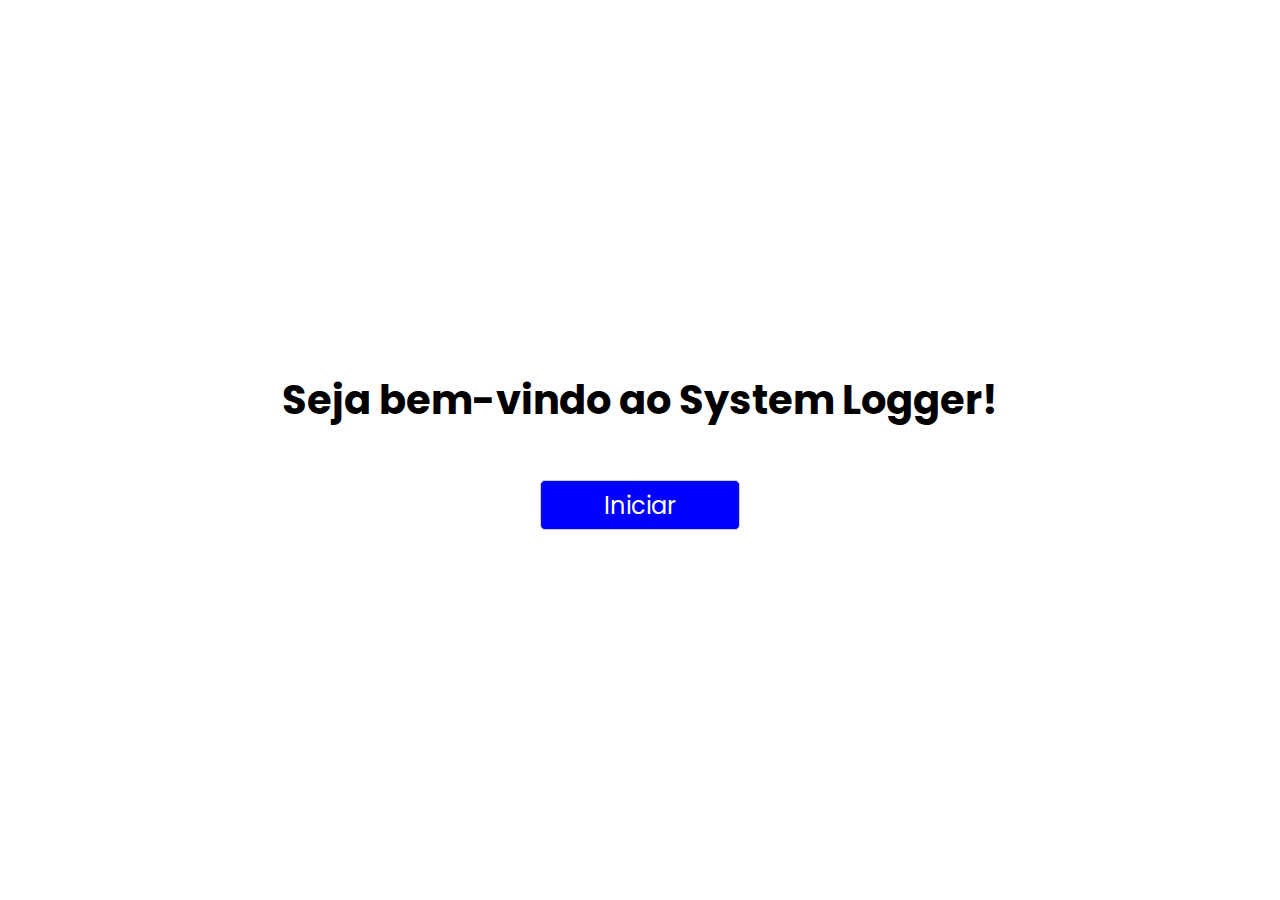
<file: index.html>
<!doctype html>

<html lang="pt-br">
  <head>
    <meta charset="utf-8">
    <meta name="viewport" content="width=device-width, initial-scale=1.0">
    <link rel="stylesheet" href="./style.css">
    <title>System Logger</title>
  </head>
  <body>
    <h1>Seja bem-vindo ao System Logger!</h1>
    <button id="start">Iniciar</button>
    <script src="./script.js"></script>
  </body>
</html>
</file>
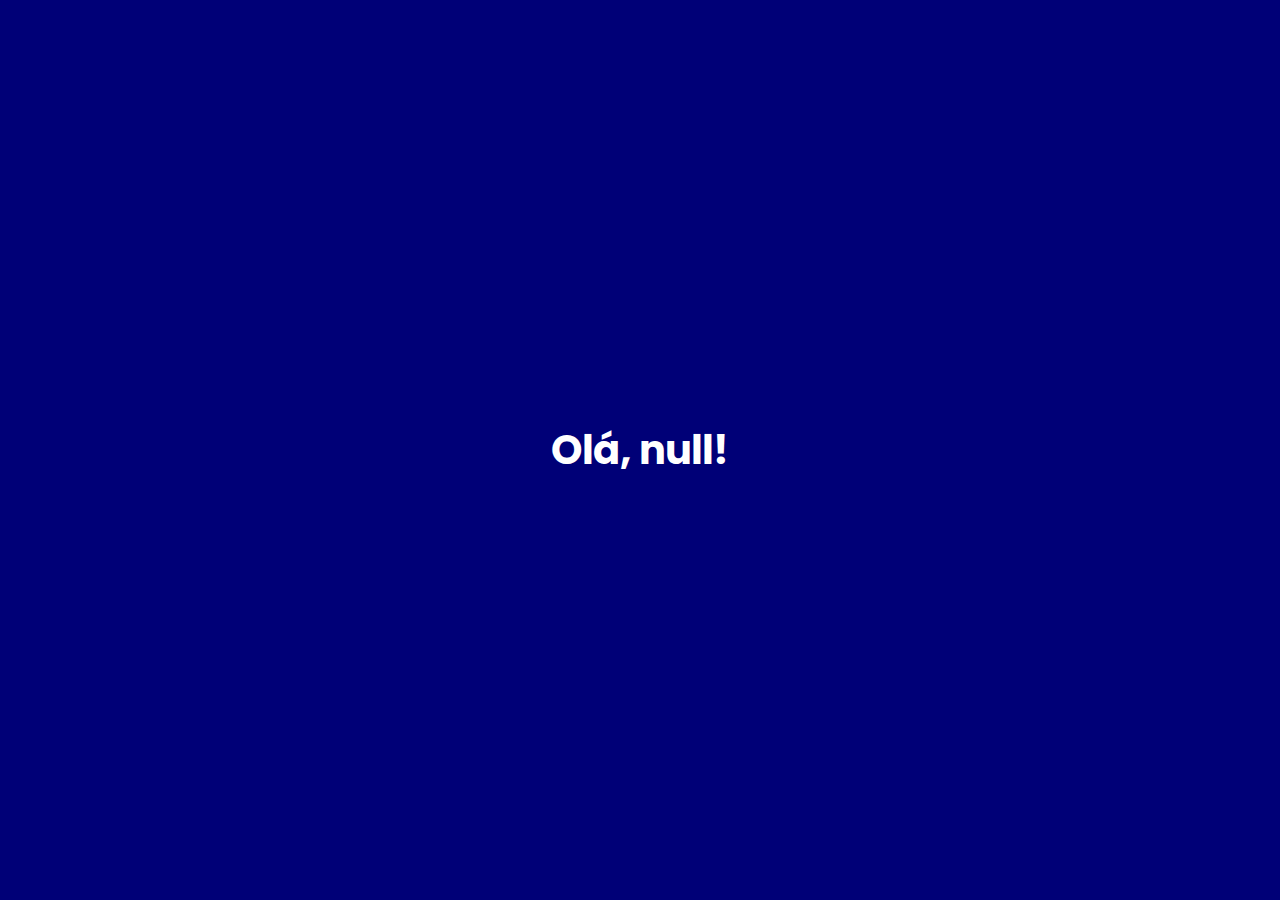
<file: pages/allowed.html>
<!doctype html>

<html lang="pt-br">
  <head>
    <meta charset="UTF-8">
    <meta name="viewport" content="width=device-width, initial-scale=1.0">
    <link rel="stylesheet" href="../styles/allowed.css">
    <title>Bem-vindo(a)!</title>
  </head>
  <body>
    <h1 id="greeting"></h1>
    <script src="../scripts/allowed.js"></script>
  </body>
</html>
</file>
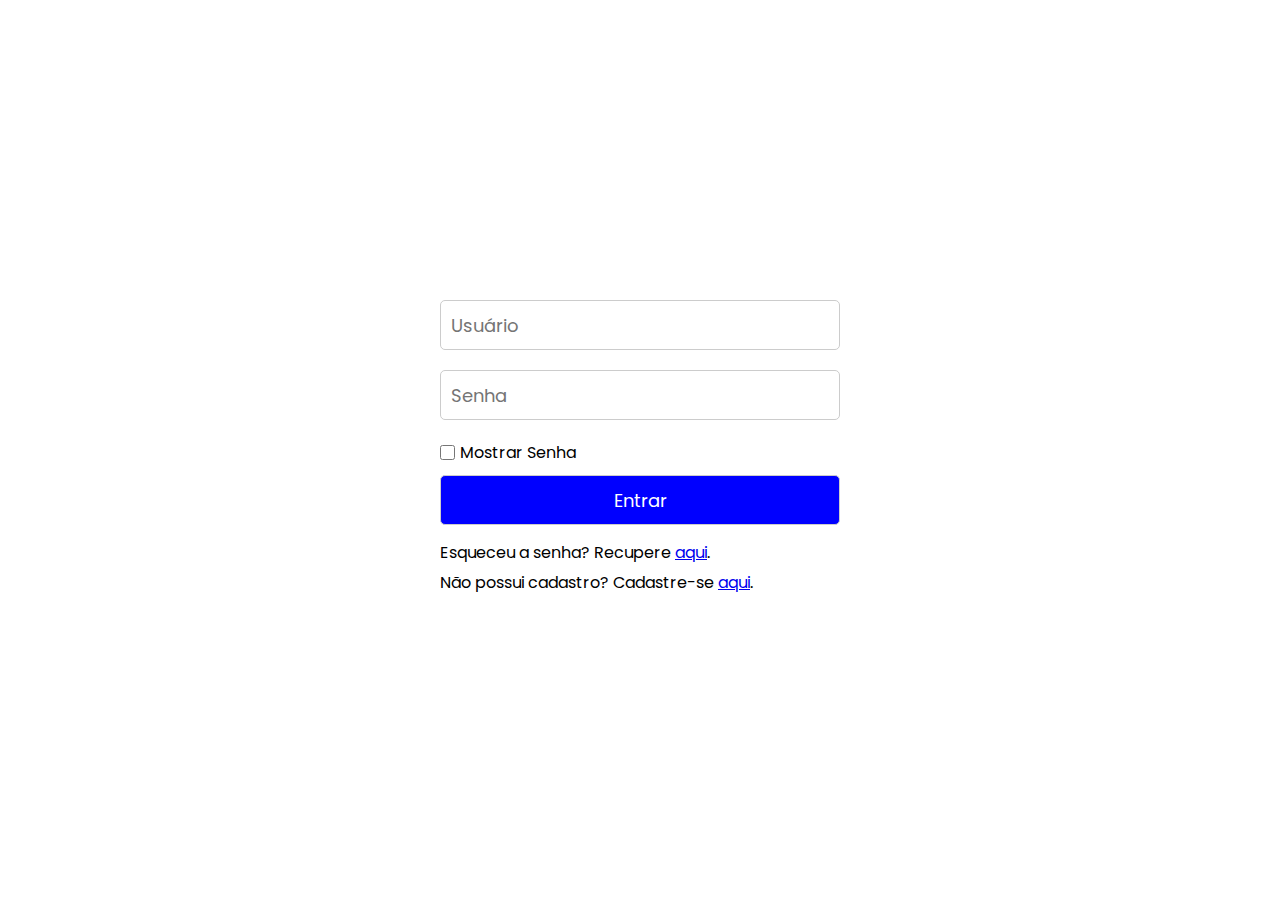
<file: pages/login.html>
<!doctype html>

<html lang="pt-br">

<head>
  <meta charset="utf-8">
  <meta name="viewport" content="width=device-width, initial-scale=1.0">
  <link rel="stylesheet" href="../styles/form.css">
  <title>Entrar</title>
</head>

<body>
  <form>
    <div class="inputs">
      <input type="text" id="userLogin" placeholder="Usuário" required>
      <input type="password" id="passwordLogin" placeholder="Senha" required>
    </div>
    <div class="show" id="show">
      <input type="checkbox" id="showPassword">
      <label for="showPassword">Mostrar Senha</label>
    </div>
    <button type="button" id="login">Entrar</button>
    <div class="smalls">
      <small>Esqueceu a senha? Recupere <a href="./recovery.html">aqui</a>.</small>
      <small>Não possui cadastro? Cadastre-se <a href="./register.html">aqui</a>.</small>
    </div>
  </form>
  <script src="../scripts/login.js"></script>
</body>

</html>
</file>
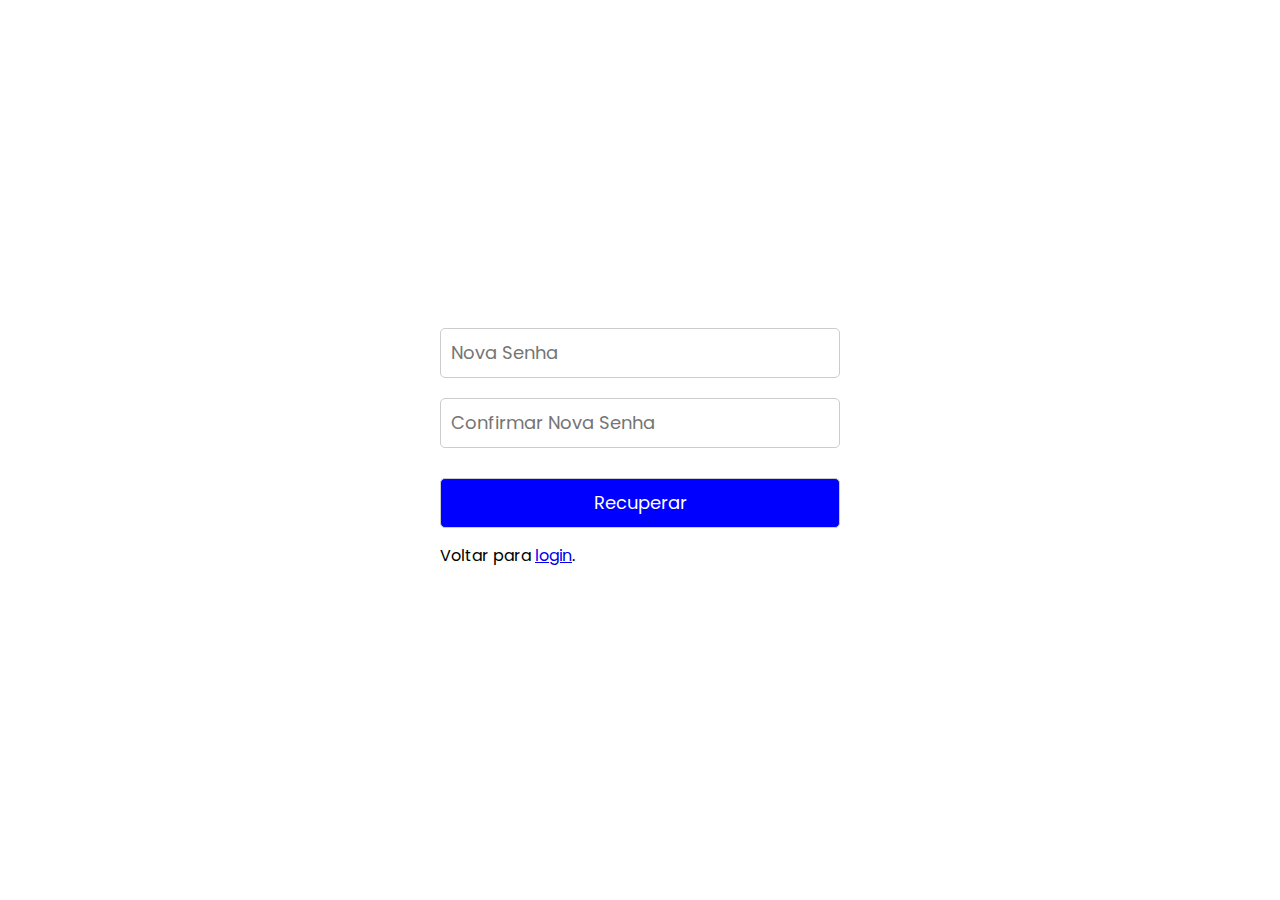
<file: pages/recovery.html>
<!doctype html>

<html lang="pt-br">
  <head>
    <meta charset="utf-8">
    <meta name="viewport" content="width=device-width, initial-scale=1.0">
    <link rel="stylesheet" href="../styles/form.css">
    <title>Recuperar</title>
  </head>
  <body>
    <form>
      <div class="inputs">
        <input type="password" id="passwordRecovery" placeholder="Nova Senha" required>
        <input type="password" id="passwordConfirmRecovery" placeholder="Confirmar Nova Senha" required>
      </div>
      <button type="button" id="recovery">Recuperar</button>
      <div class="smalls">
        <small>Voltar para <a href="./login.html">login</a>.</small>
      </div>
    </form>
    <script src="../scripts/Recovery.js"></script>
  </body>
</html>
</file>
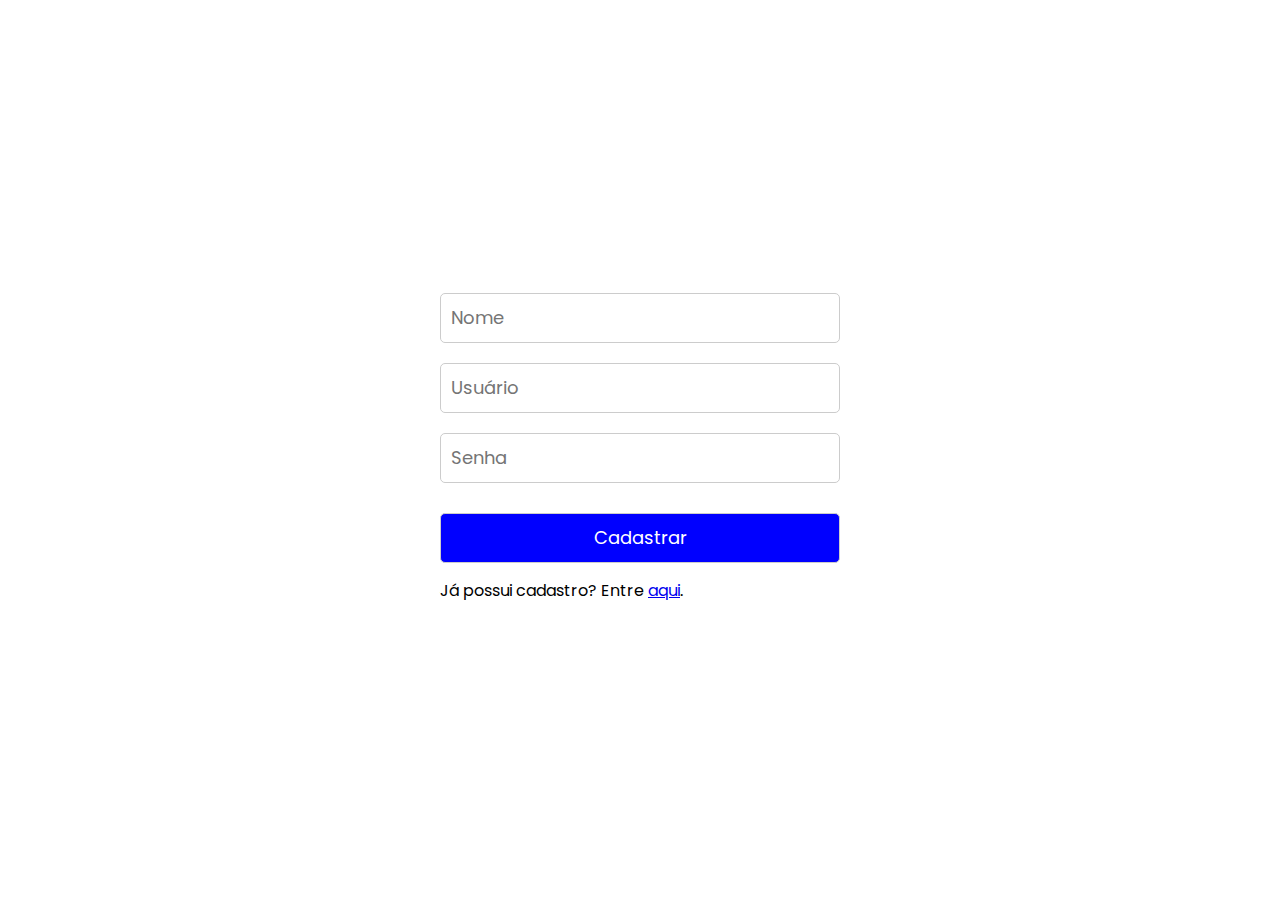
<file: pages/register.html>
<!doctype html>

<html lang="pt-br">
  <head>
    <meta charset="utf-8">
    <meta name="viewport" content="width=device-width, initial-scale=1.0">
    <link rel="stylesheet" href="../styles/form.css">
    <title>Cadastrar</title>
  </head>
  <body>
    <form>
      <div class="inputs">
        <input type="text" id="name" placeholder="Nome" required>
        <input type="text" id="userRegister" placeholder="Usuário" required>
        <input type="password" id="passwordRegister" placeholder="Senha" required>
      </div>
      <button type="button" id="register">Cadastrar</button>
      <div class="smalls">
        <small>Já possui cadastro? Entre <a href="./login.html">aqui</a>.</small>
      </div>
    </form>
    <script src="../scripts/register.js"></script>
  </body>
</html>
</file>
<file: style.css>
@import url('https://fonts.googleapis.com/css2?family=Poppins:ital,wght@0,100;0,200;0,300;0,400;0,500;0,600;0,700;0,800;0,900;1,100;1,200;1,300;1,400;1,500;1,600;1,700;1,800;1,900&display=swap');

* {
  margin: 0;
  padding: 0;
  box-sizing: border-box;
  font-family: "Poppins", sans-serif;
}

html, body {
  height: 100%;
}

body {
  display: flex;
  flex-direction: column;
  justify-content: center;
  align-items: center;
  gap: 50px;
}

h1 {
  font-size: 40px;
}

button {
  width: 200px;
  height: 50px;
  border: .25px solid #CCC;
  border-radius: 5px;
  background-color: #00F;
  color: #FFF;
  font-size: 24px;
  cursor: pointer;
  transition: .15s;
}

button:hover {
  background-color: #007;
}
</file>
<file: styles/allowed.css>
@import url('https://fonts.googleapis.com/css2?family=Poppins:ital,wght@0,100;0,200;0,300;0,400;0,500;0,600;0,700;0,800;0,900;1,100;1,200;1,300;1,400;1,500;1,600;1,700;1,800;1,900&display=swap');

* {
  margin: 0;
  padding: 0;
  box-sizing: border-box;
  font-family: "Poppins", sans-serif;
}

html, body {
  height: 100%;
}

body {
  display: flex;
  justify-content: center;
  align-items: center;
  background-color: #007;
  color: #FFF;
}

h1 {
  font-size: 40px;
}
</file>
<file: styles/form.css>
@import url('https://fonts.googleapis.com/css2?family=Poppins:ital,wght@0,100;0,200;0,300;0,400;0,500;0,600;0,700;0,800;0,900;1,100;1,200;1,300;1,400;1,500;1,600;1,700;1,800;1,900&display=swap');

* {
  margin: 0;
  padding: 0;
  box-sizing: border-box;
  font-family: "Poppins", sans-serif;
}

html, body {
  height: 100%;
}

body {
  display: flex;
  flex-direction: column;
  justify-content: center;
  align-items: center;
}

form {
  width: 400px;
}

form .inputs input {
  display: block;
  width: 100%;
  height: 50px;
  padding: 10px;
  font-size: 18px;
  border: .25px solid #CCC;
  border-radius: 5px;
  margin-bottom: 20px;
}

form .show {
  width: fit-content;
  display: flex;
  align-items: center;
  gap: 5px;
}

form .show input {
  width: 15px;
  height: 15px;
}

form button {
  width: 100%;
  height: 50px;
  border: .25px solid #CCC;
  border-radius: 5px;
  background-color: #00F;
  color: #FFF;
  font-size: 18px;
  cursor: pointer;
  margin: 10px 0;
  transition: .15s;
}

form button:hover {
  background-color: #007;
}

form .smalls small {
  display: block;
  margin: 5px 0;
  font-size: 16px;
}
</file>
